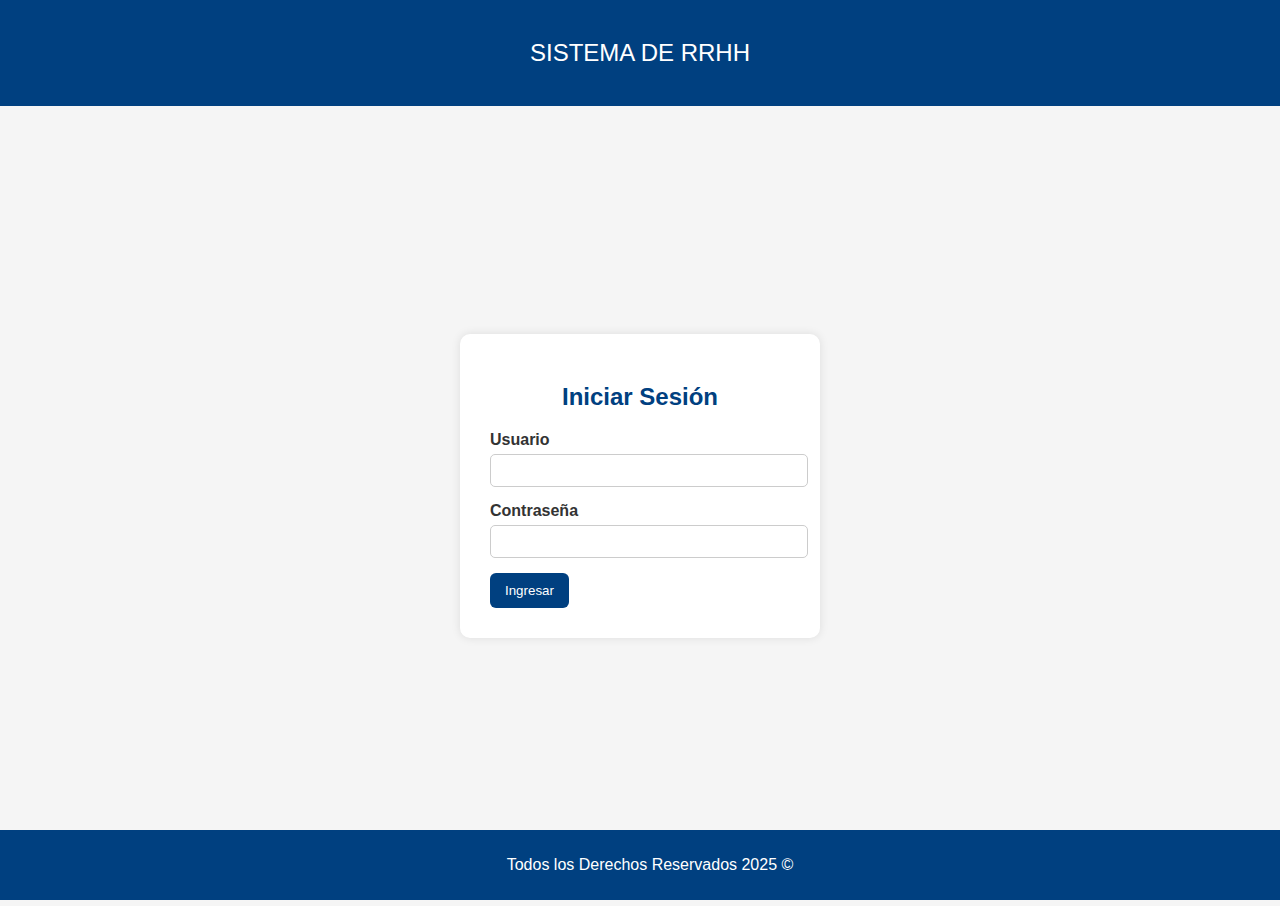
<file: src/main/resources/static/index.html>
<!DOCTYPE html>
<html lang="es">
<head>
    <meta charset="UTF-8">
    <meta name="viewport" content="width=device-width, initial-scale=1.0">
    <title>SISTEMA DE RRHH</title>
    <link rel="stylesheet" href="css/styles.css">
</head>
<body>
<header>
    <p>SISTEMA DE RRHH</p>
</header>

<main class="login-container">
    <div class="login-box">
        <h2>Iniciar Sesión</h2>
        <form id="loginForm">
            <div class="form-group">
                <label for="usuario">Usuario</label>
                <input type="text" id="usuario" required>
            </div>
            <div class="form-group">
                <label for="password">Contraseña</label>
                <input type="password" id="password" required>
            </div>
            <button type="submit" class="btn">Ingresar</button>
        </form>
        <p id="error-msg" style="color:red; display:none;">Usuario o contraseña incorrectos</p>
    </div>
</main>

<footer>
    <p>Todos los Derechos Reservados 2025 &copy;</p>
</footer>

<script>
    document.getElementById("loginForm").addEventListener("submit", async function(event) {
        event.preventDefault();

        const usuario = document.getElementById("usuario").value;
        const password = document.getElementById("password").value;

        try {
            const response = await fetch("http://localhost:8080/api/auth/login", {
                method: "POST",
                headers: { "Content-Type": "application/json" },
                body: JSON.stringify({ usuario, password })
            });

            if (response.ok) {
                window.location.href = "empleados.html";
            } else {
                document.getElementById("error-msg").style.display = "block";
            }
        } catch (error) {
            console.error("Error al conectar con el servidor:", error);
            document.getElementById("error-msg").innerText = "Error de conexión con el servidor";
            document.getElementById("error-msg").style.display = "block";
        }
    });
</script>
</body>
</html>
</file>
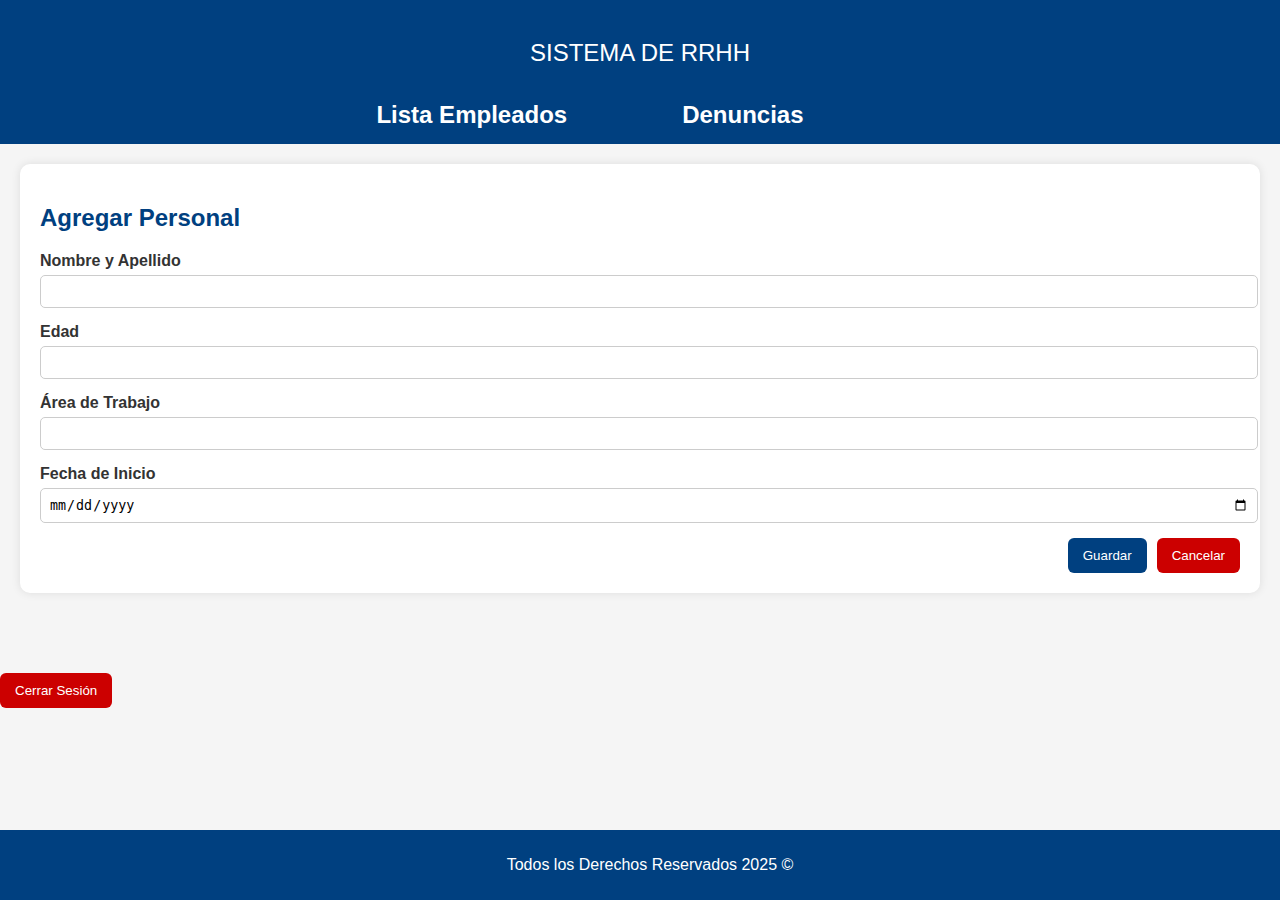
<file: src/main/resources/static/agregar.html>
<!DOCTYPE html>
<html lang="es">
<head>
    <meta charset="UTF-8">
    <meta name="viewport" content="width=device-width, initial-scale=1.0">
    <title>Agregar Personal - RRHH</title>
    <link rel="stylesheet" href="css/styles.css">
</head>
<body>
<header>
    <p>SISTEMA DE RRHH</p>
    <nav>
        <a href="empleados.html">Lista Empleados</a>
        <a href="denuncias.html">Denuncias</a>
    </nav>
</header>

<main>
    <div class="form-container">
        <h2>Agregar Personal</h2>
        <form>
            <div class="form-group">
                <label>Nombre y Apellido</label>
                <input type="text">
            </div>
            <div class="form-group">
                <label>Edad</label>
                <input type="number">
            </div>
            <div class="form-group">
                <label>Área de Trabajo</label>
                <input type="text">
            </div>
            <div class="form-group">
                <label>Fecha de Inicio</label>
                <input type="date">
            </div>
            <div class="form-actions">
                <button class="btn">Guardar</button>
                <button class="btn btn-red">Cancelar</button>
            </div>
        </form>
    </div>
</main>

<div class="logout">
    <button class="btn btn-red">Cerrar Sesión</button>
</div>

<footer>
    <p>Todos los Derechos Reservados 2025 &copy;</p>
</footer>
<script>
    // Lógica para cerrar sesión
    document.querySelector(".logout .btn-red").addEventListener("click", function() {
        localStorage.clear(); // Opcional
        sessionStorage.clear(); // Opcional
        window.location.href = "index.html";
    });
</script>
</body>
</html>
</file>
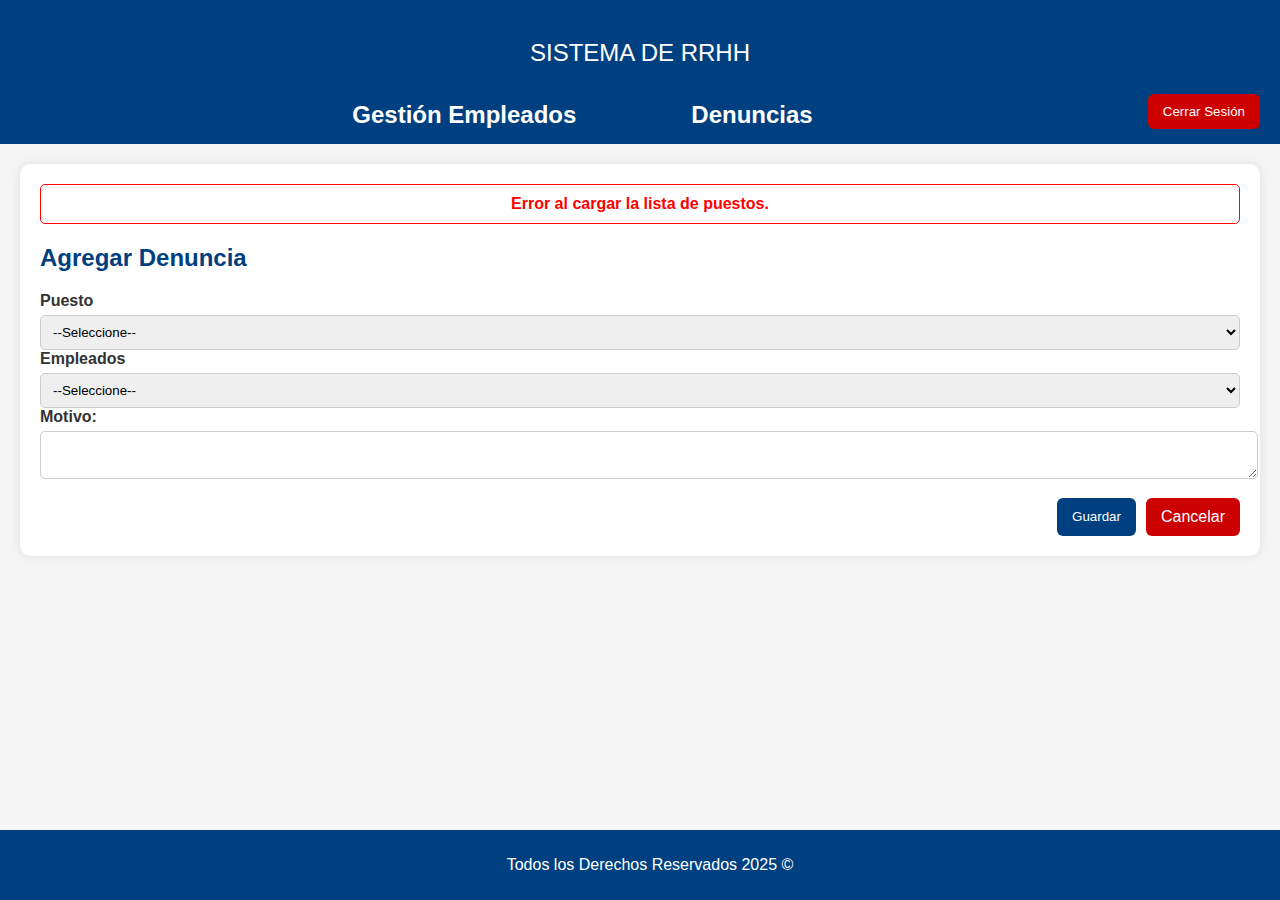
<file: src/main/resources/static/agregar_denuncia.html>
<!DOCTYPE html>
<html lang="es">
<head>
    <meta charset="UTF-8">
    <meta name="viewport" content="width=device-width, initial-scale=1.0">
    <title>Agregar Denuncia - RRHH</title>
    <link rel="stylesheet" href="css/styles.css">
</head>
<body>
<header>
    <p>SISTEMA DE RRHH</p>
    <nav>
        <a href="empleados.html">Gestión Empleados</a>
        <a href="denuncias.html">Denuncias</a>
        <div class="logout">
            <button class="btn btn-red">Cerrar Sesión</button>
        </div>
    </nav>
</header>

<main>
    <div class="form-container">

        <div id="mensaje-feedback" style="display: none;"></div>

        <h2>Agregar Denuncia</h2>
        <form id="denunciaForm">
            <label for="puestos">Puesto</label>
            <select id="puestos" required>
                <option value="" disabled selected>--Seleccione--</option>
            </select>

            <label for="empleados">Empleados</label>
            <select id="empleados" required>
                <option value="" disabled selected>--Seleccione--</option>
            </select>

            <div class="form-group">
                <label for="motivo">Motivo:</label>
                <textarea id="motivo" required></textarea>
            </div>

            <div class="form-actions">
                <button type="submit" class="btn">Guardar</button>
                <a href="denuncias.html" class="btn btn-red">Cancelar</a>
            </div>
        </form>
    </div>
</main>

<footer>
    <p>Todos los Derechos Reservados 2025 &copy;</p>
</footer>

<script>
    const puestosSelect = document.getElementById("puestos");
    const empleadosSelect = document.getElementById("empleados");
    const form = document.getElementById("denunciaForm");

    const mensajeDiv = document.getElementById("mensaje-feedback");

    function mostrarMensaje(texto, tipo = "error") {
        mensajeDiv.textContent = texto;
        mensajeDiv.style.color = (tipo === "exito") ? "green" : "red";
        mensajeDiv.style.border = (tipo === "exito") ? "1px solid green" : "1px solid red";
        mensajeDiv.style.padding = "10px";
        mensajeDiv.style.marginBottom = "15px";
        mensajeDiv.style.borderRadius = "5px";
        mensajeDiv.style.display = "block";
    }

    async function fetchPuestos() {
        try {
            const res = await fetch("http://localhost:8080/api/puestos");
            const puestos = await res.json();
            puestos.forEach(p => {
                const option = document.createElement("option");
                option.value = p.id;
                option.textContent = p.nombre;
                puestosSelect.appendChild(option);
            });
        } catch (error) {
            console.error("Error cargando puestos:", error);
            mostrarMensaje("Error al cargar la lista de puestos.", "error");
        }
    }

    // Traer empleados filtrados por puesto
    async function fetchEmpleados(puestoId) {
        try {
            empleadosSelect.innerHTML = '<option value="" disabled selected>--Seleccione--</option>';
            const res = await fetch(`http://localhost:8080/api/empleados/puesto/${puestoId}`);
            const empleados = await res.json();
            empleados.forEach(e => {
                const option = document.createElement("option");
                option.value = e.id;
                option.textContent = `${e.nombre} ${e.apellido}`;
                empleadosSelect.appendChild(option);
            });
        } catch (error) {
            console.error("Error cargando empleados:", error);
            mostrarMensaje("Error al cargar los empleados de ese puesto.", "error");
        }
    }

    puestosSelect.addEventListener("change", (e) => {
        mensajeDiv.style.display = "none";
        const puestoId = e.target.value;
        if (puestoId) fetchEmpleados(puestoId);
    });

    // Enviar formulario
    form.addEventListener("submit", async (e) => {
        e.preventDefault();

        mensajeDiv.style.display = "none";

        const empleadoId = empleadosSelect.value;
        const descripcion = document.getElementById("motivo").value;

        try {
            const res = await fetch(`http://localhost:8080/api/denuncias/empleado/${empleadoId}`, {
                method: "POST",
                headers: {
                    "Content-Type": "application/json"
                },
                body: JSON.stringify({ descripcion})
            });
            if (res.ok) {
                mostrarMensaje("Denuncia agregada correctamente", "exito");
                setTimeout(() => {
                    window.location.href = "denuncias.html";
                }, 2000);
            } else {
                mostrarMensaje("Error al agregar denuncia", "error");
            }
        } catch (error) {
            console.error("Error al guardar denuncia:", error);
            mostrarMensaje("No se pudo conectar con el servidor.", "error");
        }
    });

    fetchPuestos();
</script>
</body>
</html>
</file>
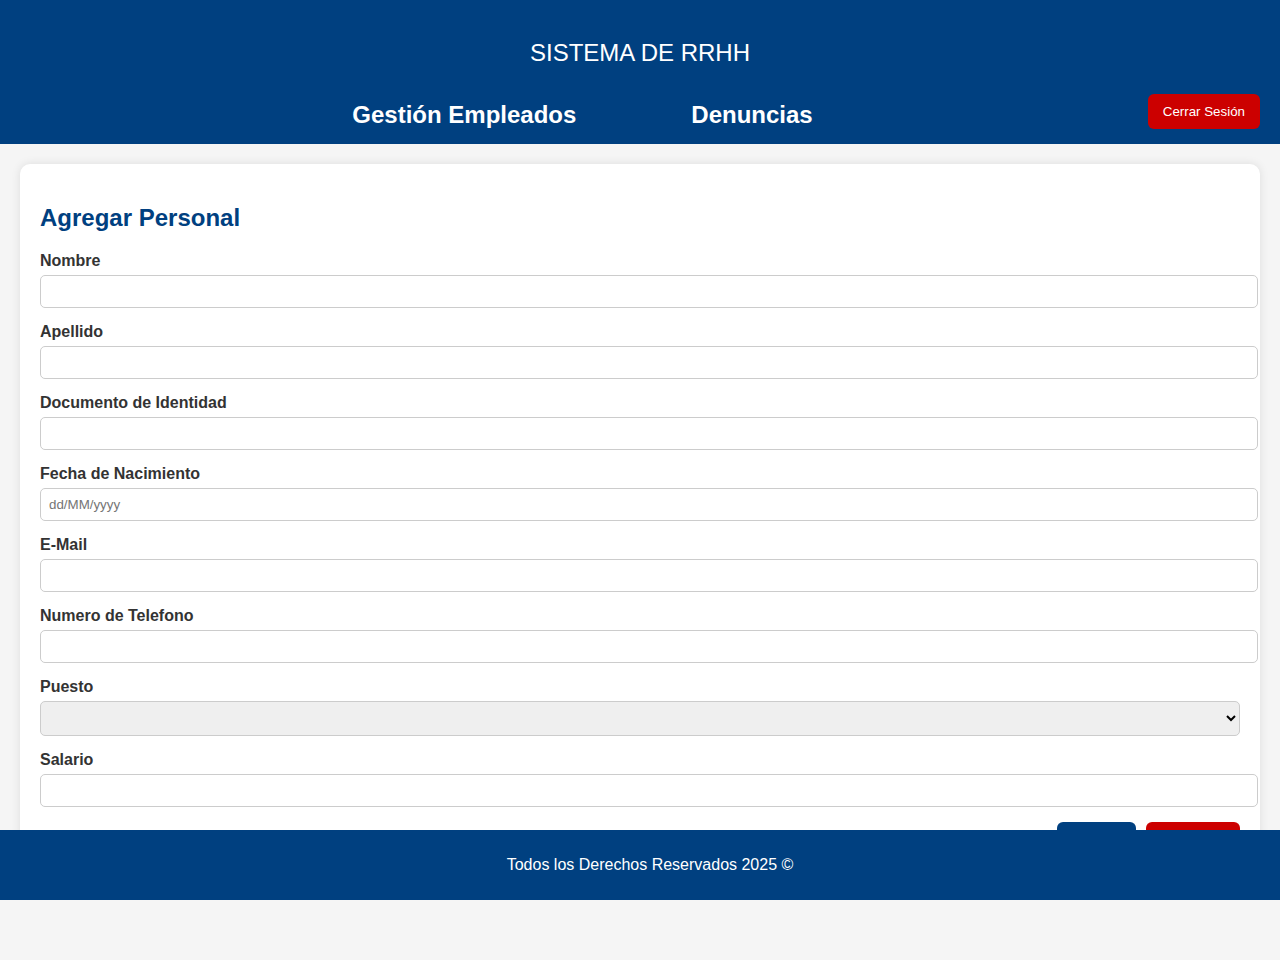
<file: src/main/resources/static/agregar_empleado.html>
<!DOCTYPE html>
<html lang="es">
<head>
    <meta charset="UTF-8">
    <meta name="viewport" content="width=device-width, initial-scale=1.0">
    <title>Agregar/Editar Personal - RRHH</title>
    <link rel="stylesheet" href="css/styles.css">
</head>
<body>
<header>
    <p>SISTEMA DE RRHH</p>
    <nav>
        <a href="empleados.html">Gestión Empleados</a>
        <a href="denuncias.html">Denuncias</a>
        <div class="logout">
        <button class="btn btn-red">Cerrar Sesión</button>
        </div>
    </nav>
</header>

<main>
    <div class="form-container"> <div class="container"> <div id="mensaje-feedback" style="display: none;"></div>
        <h2 id="tituloForm">Agregar Personal</h2>
        <form id="empleadoForm">
            <input type="hidden" id="empleadoId">
            <div class="form-group">
                <label>Nombre</label>
                <input type="text" id="nombre" required>
            </div>
            <div class="form-group">
                <label>Apellido</label>
                <input type="text" id="apellido" required>
            </div>
            <div class="form-group">
                <label>Documento de Identidad</label>
                <input type="text" id="dni" required>
            </div>
            <div class="form-group">
                <label>Fecha de Nacimiento</label>
                <input type="text" id="fechaNacimiento" placeholder="dd/MM/yyyy" maxlength="10" required>
            </div>
            <div class="form-group">
                <label>E-Mail</label>
                <input type="email" id="email" required>
            </div>
            <div class="form-group">
                <label>Numero de Telefono</label>
                <input type="text" id="telefono" required>
            </div>
            <div class="form-group">
                <label>Puesto</label>
                <select id="puesto" required></select>
            </div>
            <div class="form-group">
                <label>Salario</label>
                <input type="number" id="salario" required>
            </div>
            <div class="form-actions">
                <button type="submit" class="btn">Guardar</button>
                <a href="empleados.html" class="btn btn-red">Cancelar</a>
            </div>
        </form>
    </div>
</main>

<footer>
    <p>Todos los Derechos Reservados 2025 &copy;</p>
</footer>

<script>
    const fechaInput = document.getElementById("fechaNacimiento");
    fechaInput.addEventListener("input", (e) => {
        let value = e.target.value.replace(/\D/g, "");
        if (value.length > 2 && value.length <= 4) {
            value = value.slice(0,2) + "/" + value.slice(2);
        } else if (value.length > 4) {
            value = value.slice(0,2) + "/" + value.slice(2,4) + "/" + value.slice(4,8);
        }
        e.target.value = value;
    });

    let empleadoId = sessionStorage.getItem("editarEmpleadoId");

    async function cargarPuestos() {
        try {
            const response = await fetch("http://localhost:8080/api/puestos");
            const puestos = await response.json();
            const select = document.getElementById("puesto");
            puestos.forEach(p => {
                const option = document.createElement("option");
                option.value = p.id;
                option.textContent = p.nombre;
                select.appendChild(option);
            });
        } catch (error) {
            console.error("Error al cargar los puestos:", error);
        }
    }

    async function cargarEmpleado(id) {
        try {
            const response = await fetch(`http://localhost:8080/api/empleados/${id}`);
            if (!response.ok) throw new Error("Empleado no encontrado");
            const empleado = await response.json();

            document.getElementById("tituloForm").textContent = "Editar Personal";
            document.getElementById("empleadoId").value = empleado.id;
            document.getElementById("nombre").value = empleado.nombre;
            document.getElementById("apellido").value = empleado.apellido;
            document.getElementById("dni").value = empleado.dni;
            document.getElementById("fechaNacimiento").value = empleado.fechaNacimiento;
            document.getElementById("email").value = empleado.email;
            document.getElementById("telefono").value = empleado.telefono;
            document.getElementById("puesto").value = empleado.puesto.id;
            document.getElementById("salario").value = empleado.salario;
        } catch (error) {
            console.error("Error al cargar empleado:", error);

            const mensajeDiv = document.getElementById("mensaje-feedback");
            mensajeDiv.textContent = "No se pudo cargar el empleado. Error: " + error.message;
            mensajeDiv.style.display = "block";
            mensajeDiv.style.color = "red";
            mensajeDiv.style.border = "1px solid red";
            mensajeDiv.style.padding = "10px";
            mensajeDiv.style.marginBottom = "10px";
        }
    }

    window.addEventListener("DOMContentLoaded", async () => {
        await cargarPuestos();
        if (empleadoId) {
            await cargarEmpleado(empleadoId);
        }
    });

    document.getElementById("empleadoForm").addEventListener("submit", async function(event) {
        event.preventDefault();

        const mensajeDiv = document.getElementById("mensaje-feedback");
        mensajeDiv.style.display = "none";

        const empleado = {
            nombre: document.getElementById("nombre").value,
            apellido: document.getElementById("apellido").value,
            dni: document.getElementById("dni").value,
            fechaNacimiento: document.getElementById("fechaNacimiento").value,
            email: document.getElementById("email").value,
            telefono: document.getElementById("telefono").value,
            puesto: { id: document.getElementById("puesto").value },
            salario: parseFloat(document.getElementById("salario").value)
        };

        const url = empleadoId
            ? `http://localhost:8080/api/empleados/${empleadoId}`
            : "http://localhost:8080/api/empleados";
        const method = empleadoId ? "PUT" : "POST";

        try {
            const response = await fetch(url, {
                method,
                headers: { "Content-Type": "application/json" },
                body: JSON.stringify(empleado)
            });

            if (response.ok) {
                mensajeDiv.textContent = "Empleado guardado correctamente";
                mensajeDiv.style.color = "green";
                mensajeDiv.style.border = "1px solid green";
                mensajeDiv.style.padding = "10px";
                mensajeDiv.style.marginBottom = "10px";
                mensajeDiv.style.display = "block";

                setTimeout(() => {
                    sessionStorage.removeItem("editarEmpleadoId");
                    window.location.href = "empleados.html";
                }, 2000);

            } else {
                const error = await response.json();
                mensajeDiv.textContent = "Error al guardar: " + (error.message || "Verifique los datos");
                mensajeDiv.style.color = "red";
                mensajeDiv.style.border = "1px solid red";
                mensajeDiv.style.padding = "10px";
                mensajeDiv.style.marginBottom = "10px";
                mensajeDiv.style.display = "block";
            }
        } catch (error) {
            console.error("Error:", error);
            mensajeDiv.textContent = "No se pudo conectar con el servidor. " + error.message;
            mensajeDiv.style.color = "red";
            mensajeDiv.style.border = "1px solid red";
            mensajeDiv.style.padding = "10px";
            mensajeDiv.style.marginBottom = "10px";
            mensajeDiv.style.display = "block";
        }
    });

    document.querySelector(".logout .btn-red").addEventListener("click", function() {
        localStorage.clear();
        sessionStorage.clear();
        window.location.href = "index.html";
    });
</script>
</body>
</html>
</file>
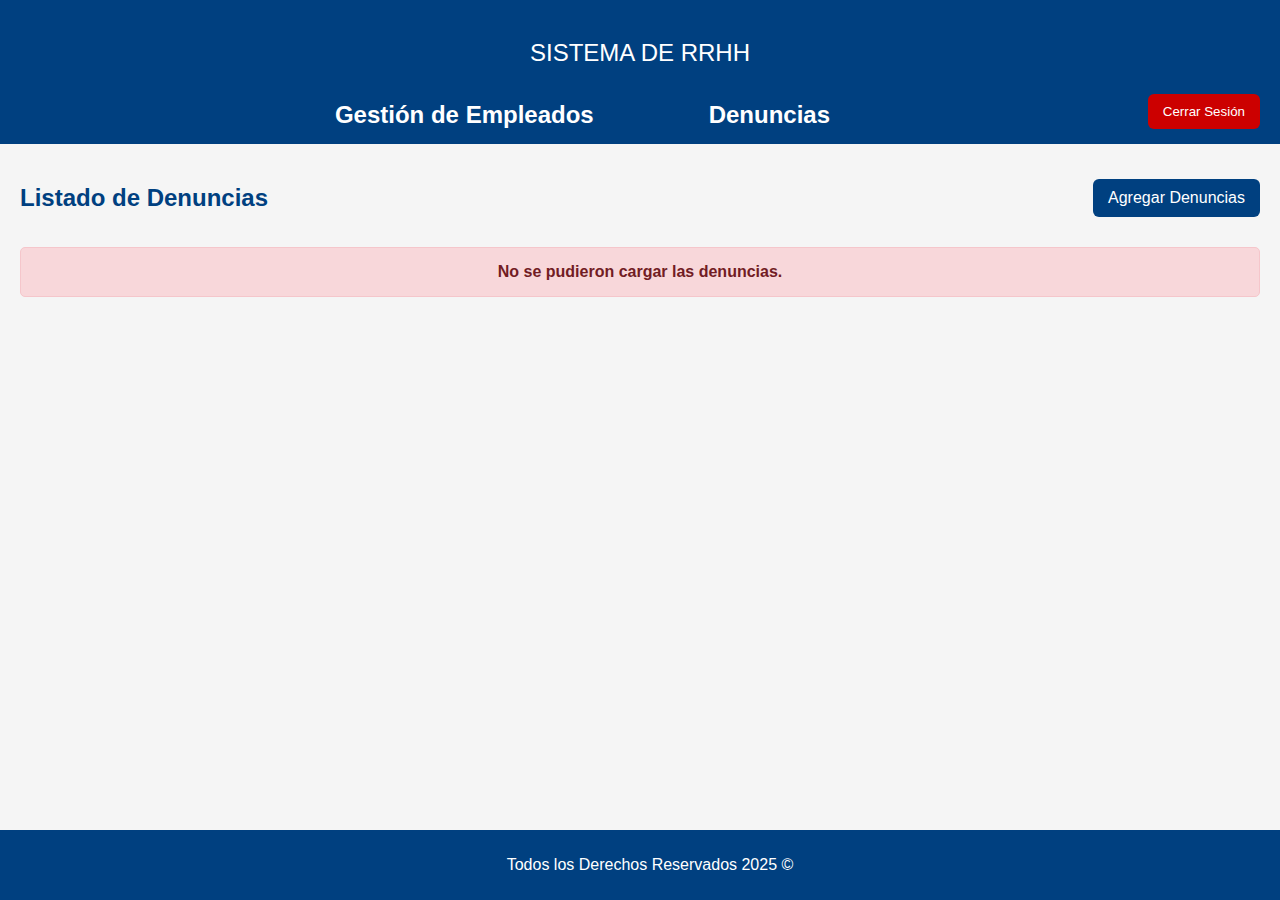
<file: src/main/resources/static/denuncias.html>
<!DOCTYPE html>
<html lang="es">
<head>
    <meta charset="UTF-8">
    <meta name="viewport" content="width=device-width, initial-scale=1.0">
    <title>SISTEMA DE RRHH</title>
    <link rel="stylesheet" href="css/styles.css">
</head>
<body>
<header>
    <p>SISTEMA DE RRHH</p>
    <nav>
        <a href="empleados.html">Gestión de Empleados</a>
        <a href="denuncias.html">Denuncias</a>
        <div class="logout">
            <button class="btn btn-red">Cerrar Sesión</button>
        </div>
    </nav>
</header>

<main>
    <div class="search-box">
        <h2 class=""search-bar"> Listado de Denuncias </h2>
        <div class="bottom-right">
            <a href="agregar_denuncia.html" class="btn" id="btnAgregar">Agregar Denuncias</a>
        </div>
    </div>

    <div id="mensaje-feedback" style="display: none;"></div>

    <div id="confirmarModal" class="modal" style="display: none;">
        <div class="modal-contenido">
            <h4>Confirmar Eliminación</h4>
            <p>¿Seguro que quieres eliminar esta denuncia?</p>
            <div class="modal-acciones">
                <button id="btnConfirmarEliminar" class="btn btn-red">Eliminar</button>
                <button id="btnCancelarEliminar" class="btn">Cancelar</button>
            </div>
        </div>
    </div>

    <div id="denuncias-list"></div>
</main>

<footer>
    <p>Todos los Derechos Reservados 2025 &copy;</p>
</footer>

<script>
    const denunciasList = document.getElementById("denuncias-list");

    const mensajeDiv = document.getElementById("mensaje-feedback");
    const modal = document.getElementById("confirmarModal");
    const btnConfirmarEliminar = document.getElementById("btnConfirmarEliminar");
    const btnCancelarEliminar = document.getElementById("btnCancelarEliminar");

    function mostrarMensaje(texto, tipo = "exito") {
        mensajeDiv.textContent = texto;
        mensajeDiv.className = tipo === "exito" ? "mensaje-exito" : "mensaje-error";
        mensajeDiv.style.display = "block";

        if (tipo === "exito") {
            setTimeout(() => {
                mensajeDiv.style.display = "none";
            }, 3000);
        }
    }


    async function fetchDenuncias() {
        try {
            const response = await fetch("http://localhost:8080/api/denuncias", {
                headers: {
                    "Authorization": "Basic " + btoa("admin:Password123")
                }
            });
            const denuncias = await response.json();
            renderDenuncias(Array.isArray(denuncias) ? denuncias : []);
        } catch (error) {
            console.error("Error cargando denuncias:", error);
            mostrarMensaje("No se pudieron cargar las denuncias.", "error");
        }
    }

    async function eliminarDenuncia(id) {

        mensajeDiv.style.display = "none";

        try {
            const res = await fetch(`http://localhost:8080/api/denuncias/${id}`, {
                method: "DELETE",
                headers: {
                    "Authorization": "Basic " + btoa("admin:Password123")
                }
            });
            if (res.ok) {
                mostrarMensaje("Denuncia eliminada correctamente ✅");
                fetchDenuncias();
            } else {
                mostrarMensaje("Error al eliminar denuncia", "error");
            }
        } catch (error) {
            console.error("Error al eliminar denuncia:", error);
            mostrarMensaje("No se pudo conectar con el servidor.", "error");
        }
    }

    function renderDenuncias(denuncias) {
        denuncias.sort((a, b) => new Date(b.fecha) - new Date(a.fecha));

        denunciasList.innerHTML = "";

        if (!denuncias.length) {
            denunciasList.innerHTML = "<p>No hay denuncias registradas.</p>";
            return;
        }

        denuncias.forEach(d => {
            const empleadoNombre = d.empleado ? `${d.empleado.nombre} ${d.empleado.apellido}` : "Empleado desconocido";
            const fecha = d.fecha ? new Date(d.fecha).toLocaleDateString() : "Fecha no disponible";

            const card = document.createElement("div");
            card.classList.add("card");

            card.innerHTML = `
            <div>
                <strong>${empleadoNombre}</strong><br>
                Motivo: ${d.descripcion} <br>
                Fecha: ${fecha}
            </div>
            <div class="actions">
                <button class="eliminar" data-id="${d.id}">🗑️</button>
            </div>
        `;

            denunciasList.appendChild(card);
        });

        document.querySelectorAll(".eliminar").forEach(btn => {
            btn.addEventListener("click", function() {
                const id = this.getAttribute("data-id");
                btnConfirmarEliminar.dataset.idParaEliminar = id;
                modal.style.display = "flex";
            });
        });
    }

    btnCancelarEliminar.addEventListener("click", () => {
        modal.style.display = "none";
    });

    btnConfirmarEliminar.addEventListener("click", function() {
        const id = this.dataset.idParaEliminar;
        modal.style.display = "none";
        eliminarDenuncia(id);
    });


    fetchDenuncias();

    document.querySelector(".logout .btn-red").addEventListener("click", function() {
        localStorage.clear();
        sessionStorage.clear();
        window.location.href = "index.html";
    });
</script>

</body>
</html>
</file>
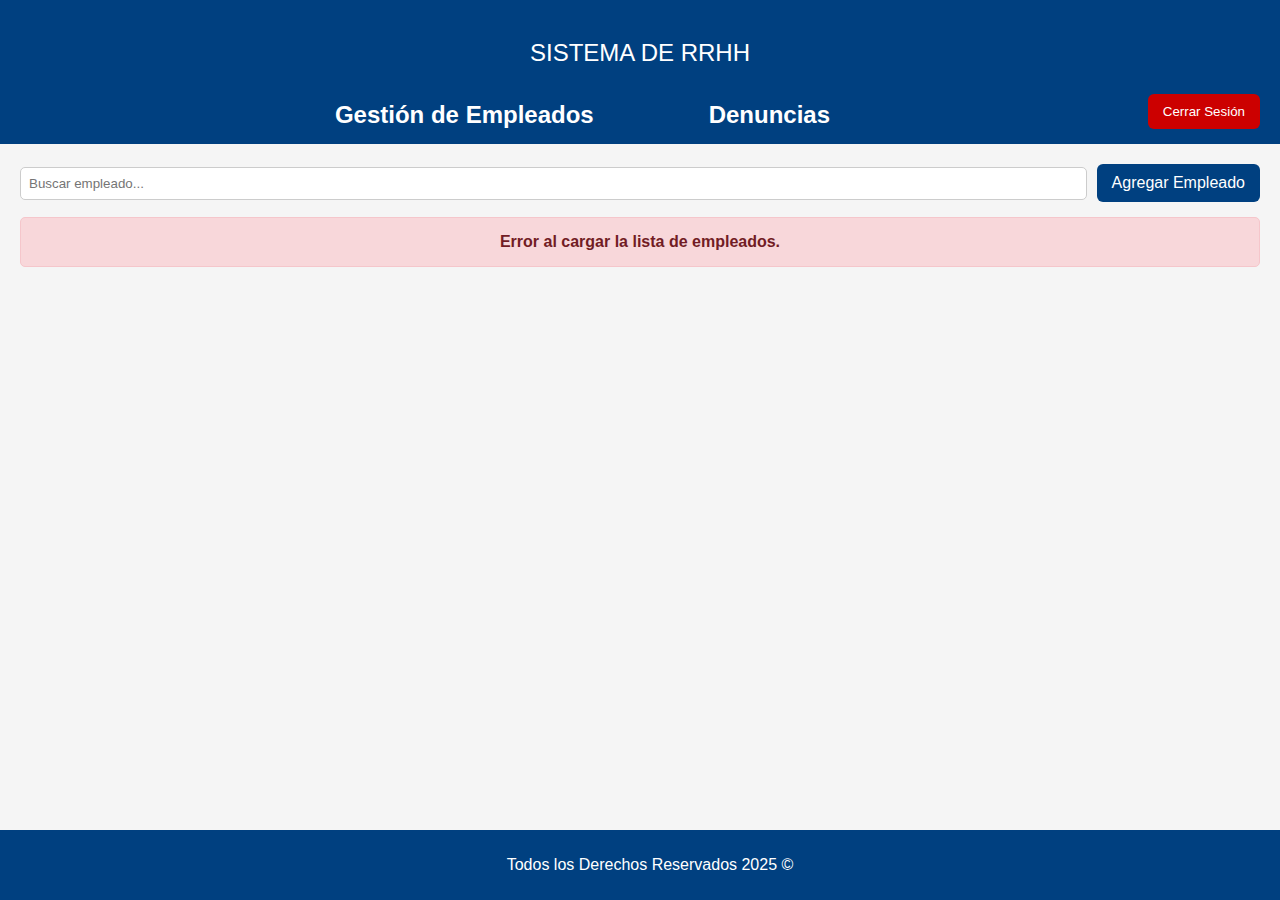
<file: src/main/resources/static/empleados.html>
<!DOCTYPE html>
<html lang="es">
<head>
    <meta charset="UTF-8">
    <meta name="viewport" content="width=device-width, initial-scale=1.0">
    <title>Empleados - RRHH</title>
    <link rel="stylesheet" href="css/styles.css">
</head>
<body>
<header>
    <p>SISTEMA DE RRHH</p>
    <nav>
        <a href="empleados.html">Gestión de Empleados</a>
        <a href="denuncias.html">Denuncias</a>

        <div class="logout">
            <button class="btn btn-red">Cerrar Sesión</button>
        </div>
    </nav>


</header>

<main>
    <div class="search-box">
        <input type="text" id="searchInput" placeholder="Buscar empleado..." class="search-bar">
        <div class="bottom-right">
            <a href="agregar_empleado.html" class="btn" id="btnAgregar">Agregar Empleado</a>
        </div>
    </div>

    <div id="mensaje-feedback" style="display: none;"></div>

    <div id="confirmarModal" class="modal" style="display: none;">
        <div class="modal-contenido">
            <h4>Confirmar Eliminación</h4>
            <p>¿Seguro que quieres eliminar este empleado?</p>
            <div class="modal-acciones">
                <button id="btnConfirmarEliminar" class="btn btn-red">Eliminar</button>
                <button id="btnCancelarEliminar" class="btn">Cancelar</button>
            </div>
        </div>
    </div> <div id="empleados-list"></div>

</main>



<footer>
    <p>Todos los Derechos Reservados 2025 &copy;</p>
</footer>

<script>
    let empleadosGlobal = [];

    const mensajeDiv = document.getElementById("mensaje-feedback");
    const modal = document.getElementById("confirmarModal");
    const btnConfirmarEliminar = document.getElementById("btnConfirmarEliminar");
    const btnCancelarEliminar = document.getElementById("btnCancelarEliminar");

    function mostrarMensaje(texto, tipo = "exito") {
        mensajeDiv.textContent = texto;
        mensajeDiv.className = tipo === "exito" ? "mensaje-exito" : "mensaje-error";
        mensajeDiv.style.display = "block";

        if (tipo === "exito") {
            setTimeout(() => {
                mensajeDiv.style.display = "none";
            }, 3000);
        }
    }

    function fetchEmpleados() {
        fetch("http://localhost:8080/api/empleados", {
            headers: {
                "Authorization": "Basic " + btoa("admin:Password123")
            }
        })
            .then(res => res.json())
            .then(data => {
                empleadosGlobal = data;
                renderEmpleados(data);
            })
            .catch(err => {
                console.error("Error cargando empleados:", err);
                mostrarMensaje("Error al cargar la lista de empleados.", "error");
            });
    }

    function renderEmpleados(empleados) {
        const contenedor = document.getElementById("empleados-list");
        contenedor.innerHTML = "";

        if (empleados.length === 0) {
            contenedor.innerHTML = "<p>No se encontraron empleados.</p>";
            return;
        }

        empleados.forEach(emp => {
            const card = document.createElement("div");
            card.classList.add("card");

            card.innerHTML = `
                <div>
                    <strong>${emp.nombre} ${emp.apellido}</strong><br>
                    DNI: ${emp.dni}<br>
                    Fecha Nacimiento: ${emp.fechaNacimiento}<br>
                    Email: ${emp.email}<br>
                    Teléfono: ${emp.telefono}<br>
                    Puesto: ${emp.puesto ? emp.puesto.nombre : "Sin asignar"}<br>
                    Salario: $${emp.salario}
                </div>
                <div class="actions">
                    <button class="editar" data-id="${emp.id}">✏️</button>
                    <button class="eliminar" data-id="${emp.id}">🗑️</button>
                </div>
            `;

            contenedor.appendChild(card);
        });

        document.querySelectorAll(".editar").forEach(btn => {
            btn.addEventListener("click", function() {
                const id = this.getAttribute("data-id");
                sessionStorage.setItem("editarEmpleadoId", id);
                window.location.href = "agregar_empleado.html";
            });
        });

        document.querySelectorAll(".eliminar").forEach(btn => {
            btn.addEventListener("click", function() {
                const id = this.getAttribute("data-id");
                btnConfirmarEliminar.dataset.idParaEliminar = id;
                modal.style.display = "flex";
            });
        });
    }


    btnCancelarEliminar.addEventListener("click", () => {
        modal.style.display = "none";
    });

    btnConfirmarEliminar.addEventListener("click", async function() {
        const id = this.dataset.idParaEliminar;
        modal.style.display = "none";

        mensajeDiv.style.display = "none";

        try {
            const response = await fetch(`http://localhost:8080/api/empleados/${id}`, {
                method: "DELETE",
                headers: {
                    "Authorization": "Basic " + btoa("admin:Password123")
                }
            });
            if (response.ok) {
                mostrarMensaje("Empleado eliminado correctamente ✅");
                fetchEmpleados();
            } else {
                mostrarMensaje("Error al eliminar el empleado", "error");
            }
        } catch (error) {
            console.error(error);
            mostrarMensaje("No se pudo conectar con el servidor.", "error");
        }
    });


    document.getElementById("searchInput").addEventListener("input", function() {
        const filtro = this.value.toLowerCase();
        const filtrados = empleadosGlobal.filter(emp =>
            `${emp.nombre} ${emp.apellido}`.toLowerCase().includes(filtro)
        );
        renderEmpleados(filtrados);
    });

    document.querySelector(".logout .btn-red").addEventListener("click", function() {
        localStorage.clear();
        sessionStorage.clear();
        window.location.href = "index.html";
    });

    const btnAgregar = document.getElementById("btnAgregar");
    if (btnAgregar) {
        btnAgregar.addEventListener("click", () => {
            sessionStorage.removeItem("editarEmpleadoId");
        });
    }

    fetchEmpleados();
</script>
</body>
</html>
</file>
<file: src/main/resources/static/css/styles.css>
body {
    font-family: Arial, sans-serif;
    margin: 0;
    background-color: #f5f5f5;
    color: #333;
}

header {
   background: #004080;
    color: white;
    padding: 15px;
    text-align: center;
    font-size: 1.5rem;
    position: relative;
}

header nav {
     margin-top: 10px;
    display: inline-flex;
    gap: 15px;
}

header nav a {
    margin-right: 100px;
    color: white;
    text-decoration: none;
    font-weight: bold;
}

header nav a:hover {
    text-decoration: underline;
}

header nav .btn-red {
     position: absolute;
    right: 20px;
    bottom: 15px; 
}

main {
    padding: 20px;
    padding-bottom: 60px;
}


h2 {
    color: #004080;
}

.btn {
    background: #004080;
    color: white;
    border: none;
    padding: 10px 15px;
    border-radius: 6px;
    cursor: pointer;
    text-decoration: none;
    display: inline-block;
}

.btn:hover {
    background: #0066cc;
}

.btn-red {
    background: #cc0000;
}

.btn-red:hover {
    background: #ff3333;
}

.login-container {
    display: flex;
    justify-content: center;
    align-items: center;
    height: 80vh;
}

.login-box {
    background: white;
    padding: 30px;
    border-radius: 10px;
    box-shadow: 0px 0px 10px rgba(0,0,0,0.1);
    width: 300px;
}

.login-box h2 {
    text-align: center;
    margin-bottom: 20px;
}

.form-group {
    margin-bottom: 15px;
}

label {
    font-weight: bold;
    display: block;
    margin-bottom: 5px;
}

input, select, textarea {
    width: 100%;
    padding: 8px;
    border-radius: 5px;
    border: 1px solid #ccc;
}

.show-password {
    display: flex;
    align-items: center;
    font-size: 0.9rem;
    margin-top: 5px;
}

.card {
    background: white;
    padding: 15px;
    border-radius: 10px;
    margin-bottom: 15px;
    box-shadow: 0px 0px 5px rgba(0,0,0,0.1);
    display: flex;
    justify-content: space-between;
    align-items: center;
}

.card .edit {
    cursor: pointer;
    color: #004080;
    font-weight: bold;
}

.form-container {
    background: white;
    padding: 20px;
    border-radius: 10px;
    box-shadow: 0px 0px 10px rgba(0,0,0,0.1);
    margin-bottom: 20px;
}

.form-actions {
    display: flex;
    justify-content: flex-end;
    gap: 10px;
    margin-top: 15px;
}

.search-box {
    margin-bottom: 15px;
}

.bottom-right {
    position: static;
    display: flex;
    justify-content: flex-end;
    margin-top: 0px;
}


footer {
    position: fixed;
    bottom: 0;
    left: 0;
    width: 100%;
    background: #004080;
    color: white;
    text-align: center;
    padding: 10px;
}


.search-box {
  display: flex;
  align-items: center;
  justify-content: space-between;
}

.search-bar {
  flex: 1;
  max-width: 1400px;
}

.bottom-right {
  margin-left: 10px;
}

#mensaje-feedback {
    padding: 15px;
    margin-bottom: 20px;
    border-radius: 5px;
    font-weight: bold;
    text-align: center;
}

.mensaje-exito {
    background-color: #d4edda;
    color: #155724;
    border: 1px solid #c3e6cb;
}

.mensaje-error {
    background-color: #f8d7da;
    color: #721c24;
    border: 1px solid #f5c6cb;
}

.modal {
    position: fixed;
    z-index: 1000;
    left: 0;
    top: 0;
    width: 100%;
    height: 100%;
    overflow: auto;
    background-color: rgba(0, 0, 0, 0.5);
    display: flex;
    align-items: center;
    justify-content: center;
}

.modal-contenido {
    background-color: #fefefe;
    padding: 20px 30px;
    border: 1px solid #888;
    width: 90%;
    max-width: 400px;
    border-radius: 8px;
    box-shadow: 0 4px 8px rgba(0,0,0,0.1);
}

.modal-contenido h4 {
    margin-top: 0;
    font-size: 1.2em;
}

.modal-acciones {
    margin-top: 20px;
    display: flex;
    justify-content: flex-end;
    gap: 10px;
}
</file>
